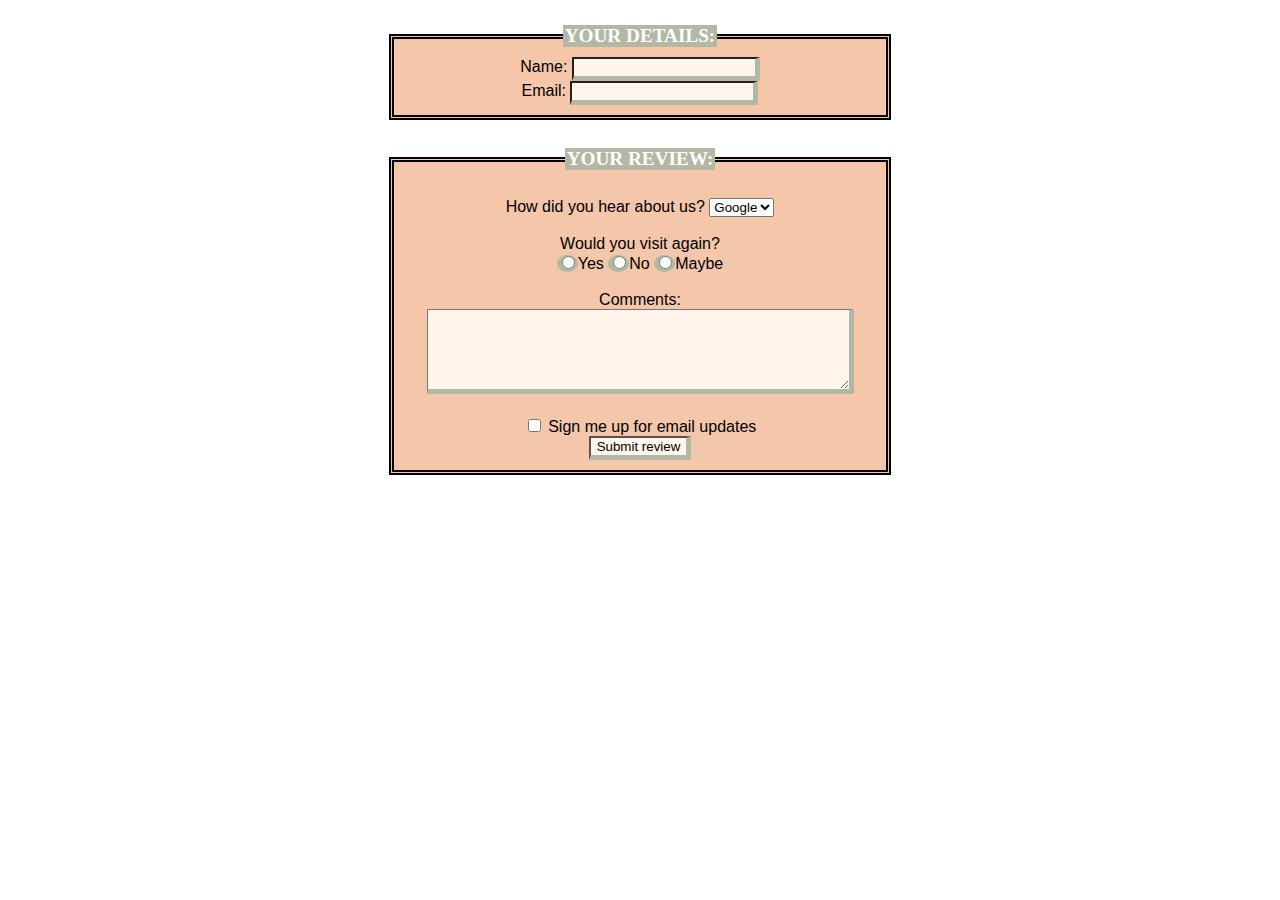
<file: index.html>
<!DOCTYPE html>
<html lang="en">
    <head>
        <title>Formulario</title>
        <meta charset="UTF-8">
        <meta name="viewport" content="width=device-width, initial-scale=1">
        <link href="style.css" rel="stylesheet">
    </head>
    <body>

        <form action="proces.php" method="POST"> 
            <fieldset>

                <legend>Your Details:</legend>
                <label for="">Name: 
                <input type="text" name="nombre" required>
                </label>
                <br>
                <label for="">Email:    
                <input type="text" name="email" required>
                </label>
        
            </fieldset>
            <br>
        </form>

        <form action="procesa.php" method="POST">
            <fieldset>

                <legend>Your Review:</legend>
                <br>
                <label for="">How did you hear about us?
                    <select name="navegador" id="" >
                        <option value="google" >Google</option>
                    </select>
                </label>
                <br>
                <br>
                <label for="">Would you visit again? <br>
                    <span><input type="radio" name="visita" value="yes" ></span>Yes
                    <span><input type="radio" name="visita" value="no" ></span>No
                    <span><input type="radio" name="visita" value="maybe" ></span>Maybe
                </label>
                <br>
                <br>
                <label for="">Comments: <br>
                    <textarea name="comentario" id="" cols="50" rows="5"></textarea> 
                </label>
                <br>
                <br>
                <label for="">
                    <input type="checkbox" name="email" value="updates" >  Sign me up for email updates <br>
                    <input type="submit" value="Submit review">
                </label>
                
        
            </fieldset>
        </form>

    </body>
</html>
</file>
<file: style.css>
body{
    margin: auto;
    padding: 20px;
    width: 40% ;
    text-align: center;
}

fieldset{
    background-color: #F4C7AB;
    border: black double 5px;
    padding: 10px;
    margin: 5px;

}

legend{
    color: white;
    font-weight: bold;
    background-color: #B2B8A3;
    font-size: larger;
    text-transform: uppercase;
}

input, textarea{
    background-color: #FFF5EB;
    border-right: 5px solid #B2B8A3;
    border-bottom: 5px solid #B2B8A3 ;
}

label{
    color: black;
    font-family:'Trebuchet MS', 'Lucida Sans Unicode', 'Lucida Grande', 'Lucida Sans', Arial, sans-serif
}

span{
    background-color:#B2B8A3;
    border-radius: 100%;
}
</file>
